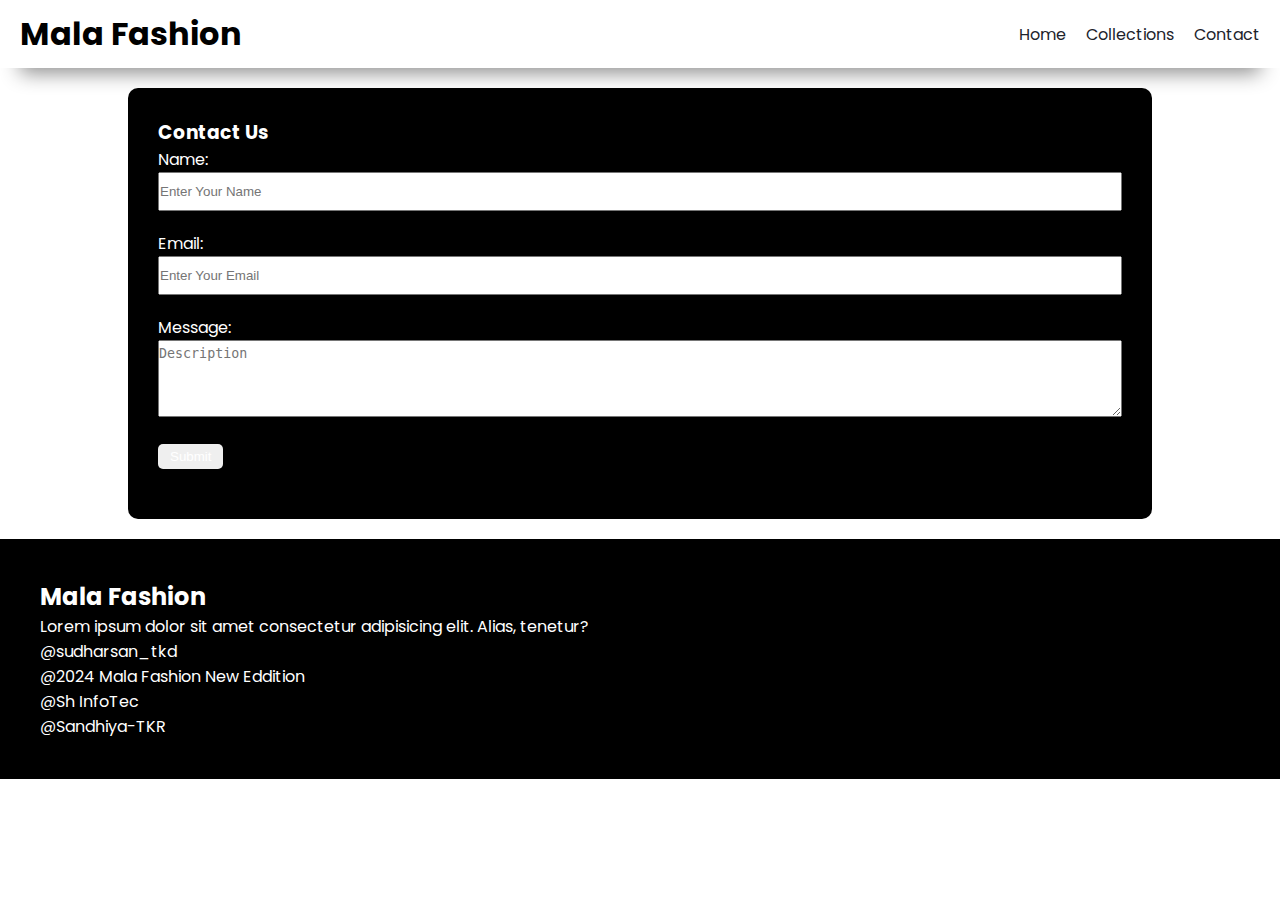
<file: contact.html>
<!DOCTYPE html>
<html lang="en">

<head>
    <meta charset="UTF-8" />
    <meta name="viewport" content="width=device-width, initial-scale=1.0" />
    <title>Ecommerce</title>
    <link href="https://cdn.jsdelivr.net/npm/bootstrap@5.3.2/dist/css/bootstrap.min.css" rel="stylesheet"
        integrity="sha384-T3c6CoIi6uLrA9TneNEoa7RxnatzjcDSCmG1MXxSR1GAsXEV/Dwwykc2MPK8M2HN" crossorigin="anonymous">

    <link rel="stylesheet" href="style.css" />
    <link rel="stylesheet" href="https://cdnjs.cloudflare.com/ajax/libs/font-awesome/6.5.1/css/all.min.css"
        integrity="sha512-DTOQO9RWCH3ppGqcWaEA1BIZOC6xxalwEsw9c2QQeAIftl+Vegovlnee1c9QX4TctnWMn13TZye+giMm8e2LwA=="
        crossorigin="anonymous" referrerpolicy="no-referrer" />
</head>


<body>
    <!-- navbar  -->
    <div class="container-fluid">
        <nav class="fix-ft navbar ">
            <h1>Mala Fashion</h1>
            <div class="navbar-links">
                <p class="navbar-link"><a href="index.html">Home</a></p>

                <p class="navbar-link"><a href="collection.html"> Collections</a></p>

                <p class="navbar-link"><a href="#contact"> Contact</a></p>
            </div>
            <div class="navbar-menu-toggle" onclick="shownavbar()">
                <i class="fa-solid fa-bars"></i>
            </div>
        </nav>

        <!-- sidenavbar -->
        <div class="side-navbar">

            <p style="text-align: right; font-size: 25px;" onclick="closenavbar()"><i class="fa-solid fa-xmark"></i></p>
            <p class="side-navbar-link"><a href="index.html"> Home</a></p>

            <p class="side-navbar-link"><a href="collection.html"> Collections</a></p>

            <p class="side-navbar-link"><a href="#contact"> Contact</a></p>
        </div>

    </div>
    <!--  contact -->
<div class="contact-container">
    <div class="contact-box">
        <h3 class="mb-3">Contact Us</h3>
        <label for="">Name:</label>
        <br>
        <input type="text" id="name" placeholder="Enter Your Name">
        <br>
        <label for="">Email:</label>
        <br>
        <input type="text" name="" id="email" placeholder="Enter Your Email">
        <br>
        <label for="">Message:</label>
        <br>
        <textarea style="width: 100%; margin-bottom: 10px;" name="" id=""  rows="5" placeholder="Description"></textarea>
        <br>
        <input class="bg-primary" type="submit" name="" id="submit">
        <!-- <button type="submit" class="btn btn-primary">Submit</button> -->
    </div>
</div>

    <!-- newarriaval -->

    <!-- footer -->
    <div class="foot bg-black mt-3" id="contact">
        <div class="foot-cont">
            <div class="footer-box-1">
                <h2 class="headingtext">Mala Fashion</h2>
                <p>Lorem ipsum dolor sit amet consectetur adipisicing elit. Alias, tenetur?</p>
            </div>
            <div class="footer-icon">
                <i class="fa-brands fa-instagram" style="color: white;"></i>
                <i class="fa-brands fa-twitter" style="color: white;"></i>
                <i class="fa-brands fa-facebook" style="color: white;"></i>
            </div>
            <p>@sudharsan_tkd
                <br>
                @2024 Mala Fashion New Eddition
                <br>
                @Sh InfoTec
                <br>
                @Sandhiya-TKR

            </p>
        </div>
    </div>

    <script src="https://cdn.jsdelivr.net/npm/bootstrap@5.3.2/dist/js/bootstrap.bundle.min.js"
        integrity="sha384-C6RzsynM9kWDrMNeT87bh95OGNyZPhcTNXj1NW7RuBCsyN/o0jlpcV8Qyq46cDfL" crossorigin="anonymous">


        </script>
    <script src="script.js">

    </script>
</body>

</html>
</file>
<file: style.css>
@import url('https://fonts.googleapis.com/css2?family=Poppins&display=swap');

*{
    margin: 0;
    padding: 0;
    box-sizing: border-box;
    
}
body{
    font-family: 'Poppins', sans-serif;
  
}
/* .fix-ft{
    position: fixed;
    top: 0;
    width: 100%;
    margin-right: 10px;
} */
.navbar{
    display: flex;
    align-items: center;
    justify-content: space-between;
    padding: 10px 20PX;
    box-shadow: rgba(0, 0, 0, 0.45) 0px 25px 20px -20px;
    
}

.navbar-links{
    display: flex;
    column-gap: 20px;
}

.navbar-links a{
    text-decoration: none;
    color: #1D232C;
}

.navbar-links a:hover{
    text-decoration: underline;
}

.navbar-menu-toggle{
    font-size: 20px;
    display: none;
    cursor: pointer;
}


.side-navbar{
    height: 100%;
    width: 40%;
    background-color: black;
    color: white;
    position: fixed;
    top: 0;
    padding: 20px 30px;
    left: -60%;
    transition: 1.2s;
    cursor: pointer;
    z-index: 99999;
}

.side-navbar .side-navbar-link a{
    text-decoration: none;
    color: white;
    margin:  20px 0px;
}

.side-navbar .side-navbar-link a:hover{
    text-decoration: underline;
}

.side-navbar .side-navbar-link{
    margin-bottom: 20px;
}

/* mainsection */

/* .herosection{
    margin-top: 50px;
} */
.mainsection{
    display: flex;
    justify-content: center;
    padding: 30px 0px;
    column-gap: 50px;
    /* align-items: center; */
}

.header-button{
    padding: 5px 10px;
    background-color: black;
    color: white;
    border-radius: 5px;
    margin: 5px 0px;
}

/* <!-- servicesection --> */
.service-continer1{
    display: flex;
    justify-content: space-between;
    align-items: center;
}

.service-container2{
    display: flex;
    justify-content: space-between;
    gap: 10px;
}

.service-con2-head{
    background-color: #F2F4F7;
    border-radius: 5px;
    padding: 10px;
}

.newarrival-container{
    display: flex;
    justify-content: space-between;
    flex-wrap: wrap;
    row-gap: 15px;
   
}

.newarriaval-content{
    flex-basis: 20%;
    position: relative;
    text-align: center;
}

.newarriaval-content img{
    border-radius: 10px;
}

.newarriaval-content button{
    position: absolute;
    border: none;
    padding: 3% 9%;
    border-radius: 30px;
    top: 50%;
    left: 22%;
}

.join-container h3{
    font-weight: 600;
}

.join-container input{
    width: 700px;
    border: 2px solid;
    padding: 8px;
}
.join-container button{
    color: white;
    background-color: black;
    border-radius: 10px;
    padding: 5px 20px;
    margin-top: 15px;
}

.foot{
    background-color: black;
    margin-top: 20px;
    padding: 40px;
    color: white;
}

/* collection style */

.search-box{
    width: 80%;
    border: 2px solid black;
    padding: 10px ;
    display: flex;
    justify-content: space-between;
    border-radius: 30px;
    align-items: center;
}

.search-box input{
    width: 100%;
    border: none;
    
}

.search-box input:focus{
    outline: none;
}

.collection-container{
    display: flex;
    justify-content: space-around;
    column-gap: 20px;
    flex-wrap: wrap;
}

.collection-box{
    flex-basis: 20%;
    padding-top: 10px;
    text-align: center;
}

.collection-box img{
    border-radius: 9px;
    padding-bottom: px;
}

.collection-box p{
    padding-top: 10px;
}
.contact-container{
    display: flex;
    justify-content: center;
    margin-top: 20px;
    
}

.contact-box{
    background-color: black;
    color: white;
    width: 80%;
    height: auto;
    padding: 30px;
    border-radius: 10px;
}

.contact-box input{
    width: 100%;
    padding: 10px 0px;
    margin-bottom: 20px;

}
.contact-box input:focus{
    outline: none;
}
.contact-box textarea:focus{
    outline: none;
}

#submit{
    margin-top: 10px;
    width: auto;
    padding: 5px 12px;
    border-radius: 5px;
    color: white;
    outline: none;
    border: none;
}

textarea::placeholder{
    padding-top: 5px;
}

/* media queries */

@media screen and (max-width:700px) {
    .navbar-links{
        display: none;
    }
    .navbar-menu-toggle{
        display: block;
    }
    .main-content{
        text-align: center;
    }
    .main-img{
        text-align: center;
        padding-top: 10px;
    }
    .service-continer1{
        display: none;
    }
    .service-container2{
        display: flex;
        flex-direction: column;
    }
    .newarrival-container{
        display: flex;
        justify-content: center;
        column-gap: 30px;
    }
    .newarriaval-content{
        flex-basis: 20%;
        
    }
       
    .join-container input{
        width: auto;
        border: 2px solid;
        padding: 8px;
    }
    

    /* .main-img{
        display: none;
    } */
}
</file>
